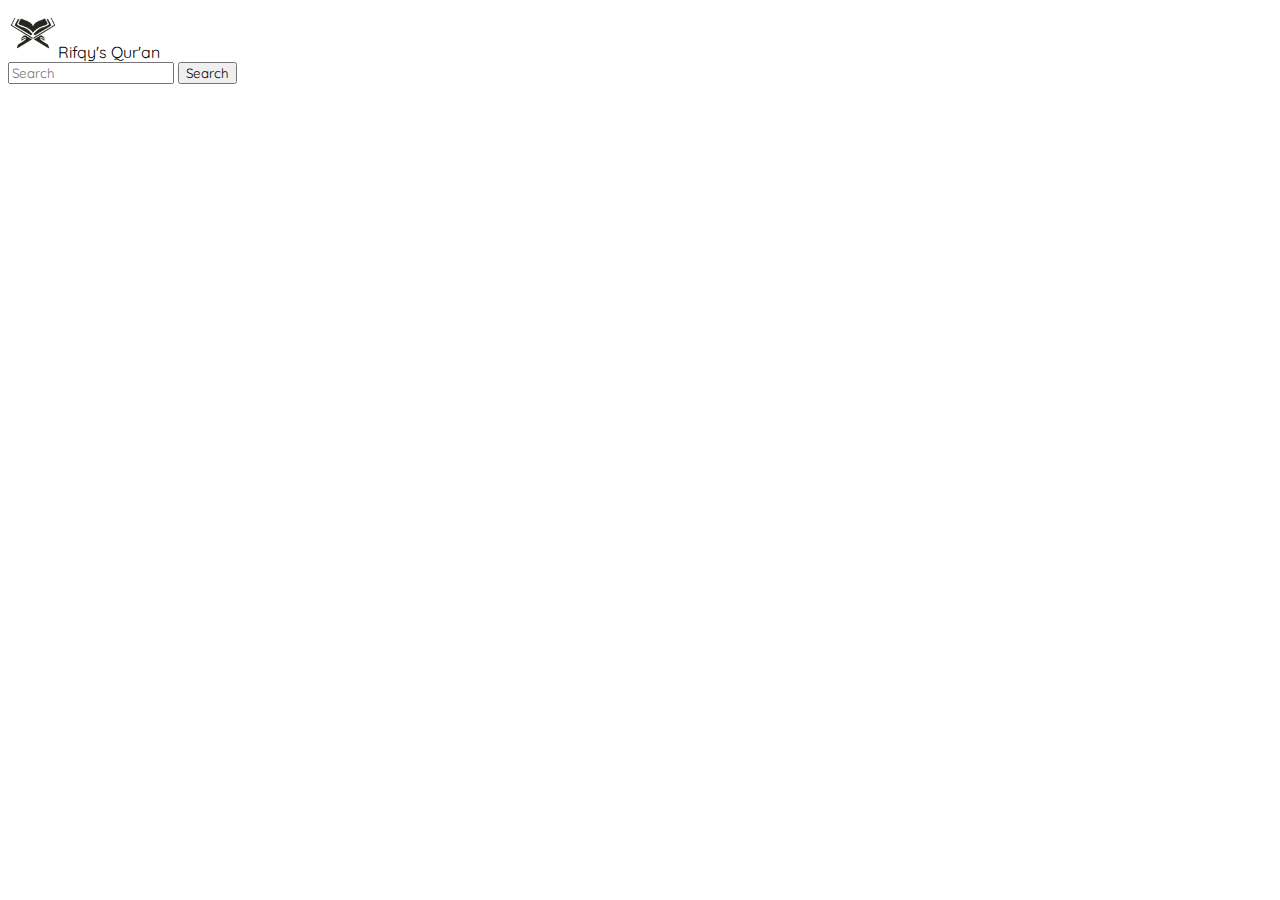
<file: index.html>
<!DOCTYPE html>
<html lang="en">
<head>
    <meta charset="UTF-8">
    <meta name="viewport" content="width=device-width, initial-scale=1.0">
    <!-- link css font -->
    <link rel="preconnect" href="https://fonts.googleapis.com">
    <link rel="preconnect" href="https://fonts.gstatic.com" crossorigin>
    <link href="https://fonts.googleapis.com/css2?family=Courier+Prime&family=Poppins:wght@400;500&family=Quicksand:wght@400;700&family=Roboto&display=swap" rel="stylesheet">
    <!-- link favicon -->
    <link rel="shortcut icon" href="https://i.pinimg.com/474x/74/4d/47/744d47e1780c1bf6c26759c767b4055b.jpg" type="image/x-icon">
    <!-- link css -->
    <link rel="stylesheet" href="css/style.css">
    <!-- link bookstrap css -->
    <link href="https://cdn.jsdelivr.net/npm/bootstrap@5.0.2/dist/css/bootstrap.min.css" rel="stylesheet" integrity="sha384-EVSTQN3/azprG1Anm3QDgpJLIm9Nao0Yz1ztcQTwFspd3yD65VohhpuuCOmLASjC" crossorigin="anonymous">
    <title>Al-Qur'an</title>
</head>
<body>
    <!-- navbar start -->
    <nav class="navbar navbar-light bg-light">
        <div class="container">
          
          <div class="flex">
            <span class="navbar-brand mb-0 h1 pointer"><img src="quran icon.png" alt="">Rifqy's Qur'an</span>
          </div>
          <form class="d-flex">
            <input class="form-control me-2" type="search" placeholder="Search" aria-label="Search">
            <button class="btn btn-outline-success" type="submit">Search</button>
          </form>
        </div>
      </nav>
    <!-- navbar end -->
    
    <div class="container mt-5">
        <div class="row card-surat-list"></div>
    </div>
    <!-- script js bookstrap -->
    <script src="https://cdn.jsdelivr.net/npm/bootstrap@5.0.2/dist/js/bootstrap.bundle.min.js" integrity="sha384-MrcW6ZMFYlzcLA8Nl+NtUVF0sA7MsXsP1UyJoMp4YLEuNSfAP+JcXn/tWtIaxVXM" crossorigin="anonymous"></script>
    <!-- js api -->
    <script src="js/script.js"></script>
</body>
</html>
</file>
<file: css/style.css>
*{
    font-family: 'Quicksand', sans-serif;
  }
.card-surat{
    cursor: pointer;
    transition: .8s ease;
}
.card-surat:hover{
    background-color: #b5b3a8;
}
.container img{
    width: 50px;
}
.pointer{
    text-decoration: none;
}
body{
    background: url(https://i.pinimg.com/474x/2d/1f/91/2d1f915c1b052b3fda47b310f0bf430f.jpg);
    background-repeat: no-repeat;
    background-size: cover;
    background-attachment: fixed;
}
.center{
    margin-left: 25rem;
}
.left{
    margin-left: 1rem;
}
.aktif{
    margin-right: 15px;
    border-radius: 1rem;
}
.aktiff{
    padding: 7px;
}
</file>
